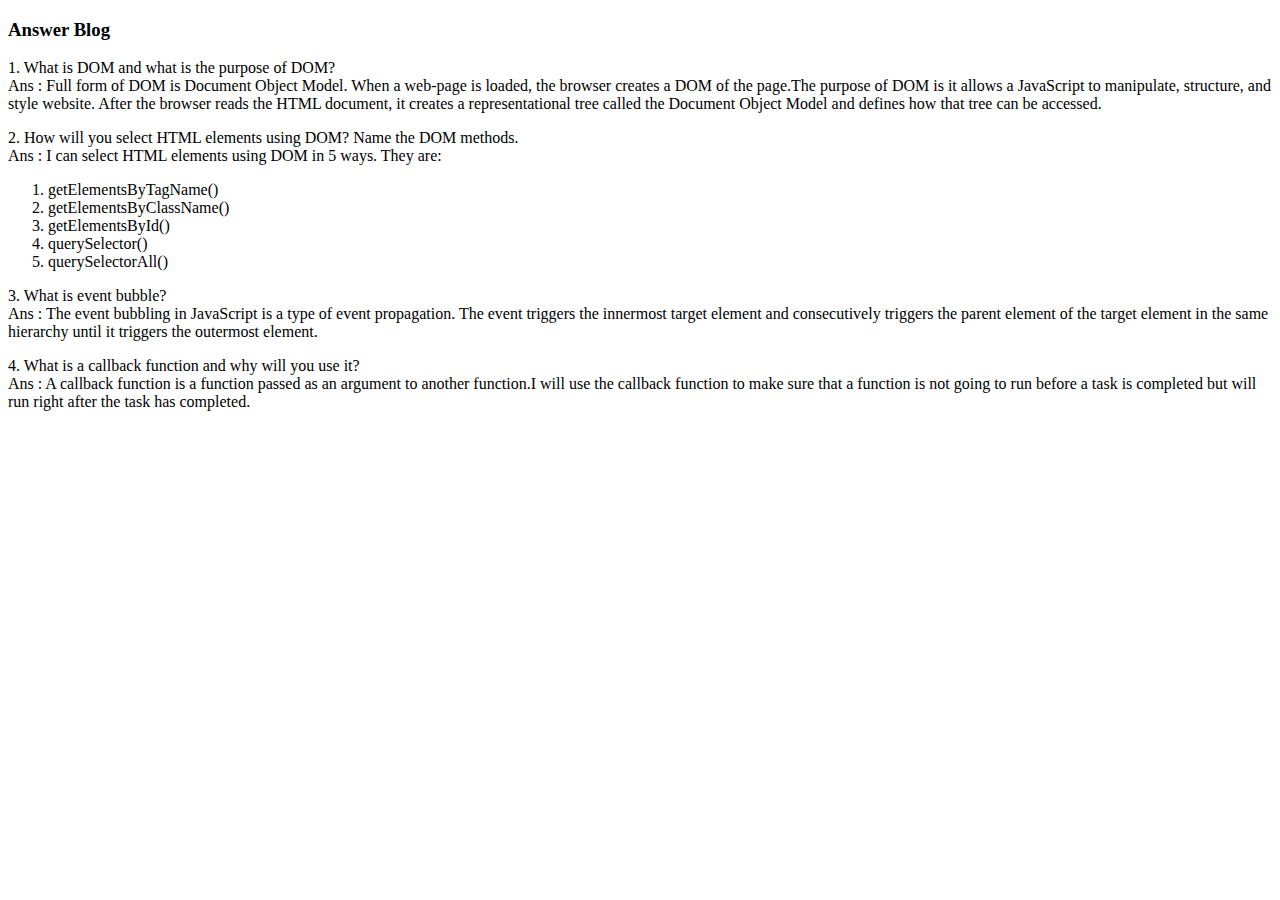
<file: assignment-5/blog.html>
<!DOCTYPE html>
<html lang="en">

<head>
    <meta charset="UTF-8">
    <meta http-equiv="X-UA-Compatible" content="IE=edge">
    <meta name="viewport" content="width=device-width, initial-scale=1.0">
    <title>Blog</title>
</head>

<body>
    <header>
        <h3 class="text-center mt-5 text-3xl font-bold">Answer Blog</h3>
    </header>
    <main class="bg-emerald-500">
        <div class="mx-4 mt-5 ">
            <p class="text-black font-medium text-2xl">1. What is DOM and what is the purpose of DOM?<br>Ans : Full form
                of DOM is Document Object Model. When a web-page is loaded, the browser creates a DOM of the page.The
                purpose of DOM is it allows a JavaScript to manipulate, structure, and style website. After the browser
                reads the HTML document, it creates a representational tree called the Document Object Model and defines
                how that tree can be accessed.</p>
            <p class="text-black font-medium text-2xl mt-3">2. How will you select HTML elements using DOM? Name the DOM
                methods.<br>Ans : I can select HTML elements using DOM in 5 ways. They are:
            </p>
            <ol class="list-disc mx-20 text-primary text-black text-2xl">
                <li>getElementsByTagName()</li>
                <li>getElementsByClassName()</li>
                <li>getElementsById()</li>
                <li>querySelector()</li>
                <li>querySelectorAll()</li>
            </ol>
            <p></p>
            <p class="text-black font-medium text-2xl mt-3">3. What is event bubble?<br>Ans : The event bubbling in
                JavaScript is a type of event propagation. The event triggers the innermost target element and
                consecutively triggers the parent element of the target element in the same hierarchy until it triggers
                the outermost element.</p>
            <p class="text-black font-medium text-2xl mt-3">4. What is a callback function and why will you use
                it?<br>Ans : A callback function is a function passed as an argument to another function.I will use the
                callback function to make sure that a function is not going to run before a task is completed but will
                run right after the task has completed. </p>
        </div>
    </main>


</body>

</html>
</file>
